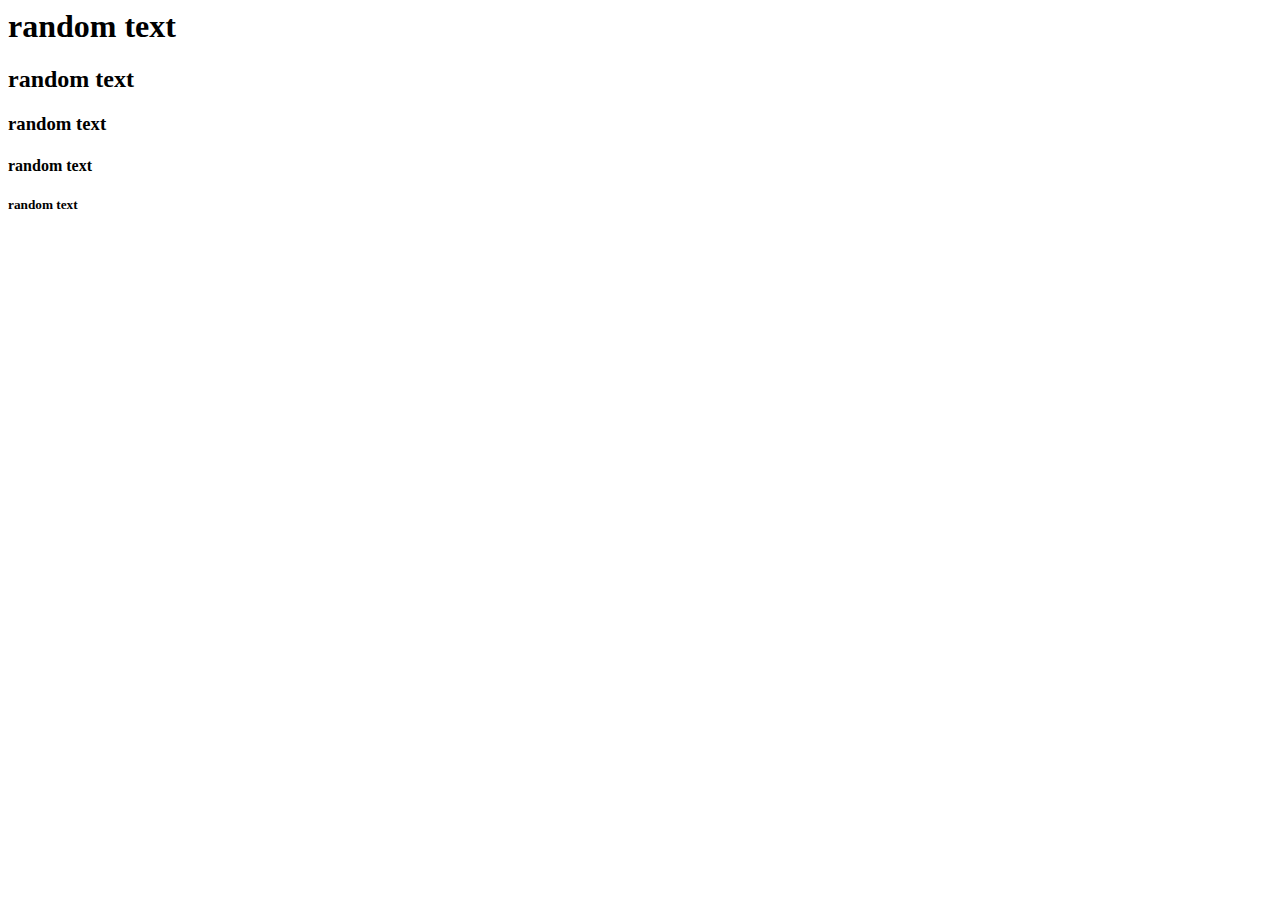
<file: basics.html>
<html lang="en">
<head>
    <meta charset="UTF-8">
    <meta http-equiv="X-UA-Compatible" content="IE=edge">
    <meta name="viewport" content="width=device-width, initial-scale=1.0">
    <title>Document</title>
</head>
<body>
    <h1>random text</h1>
    <h2>random text</h2><h3>random text</h3><h4>random text</h4><h5>random text</h5>
</body>
</html>
</file>
